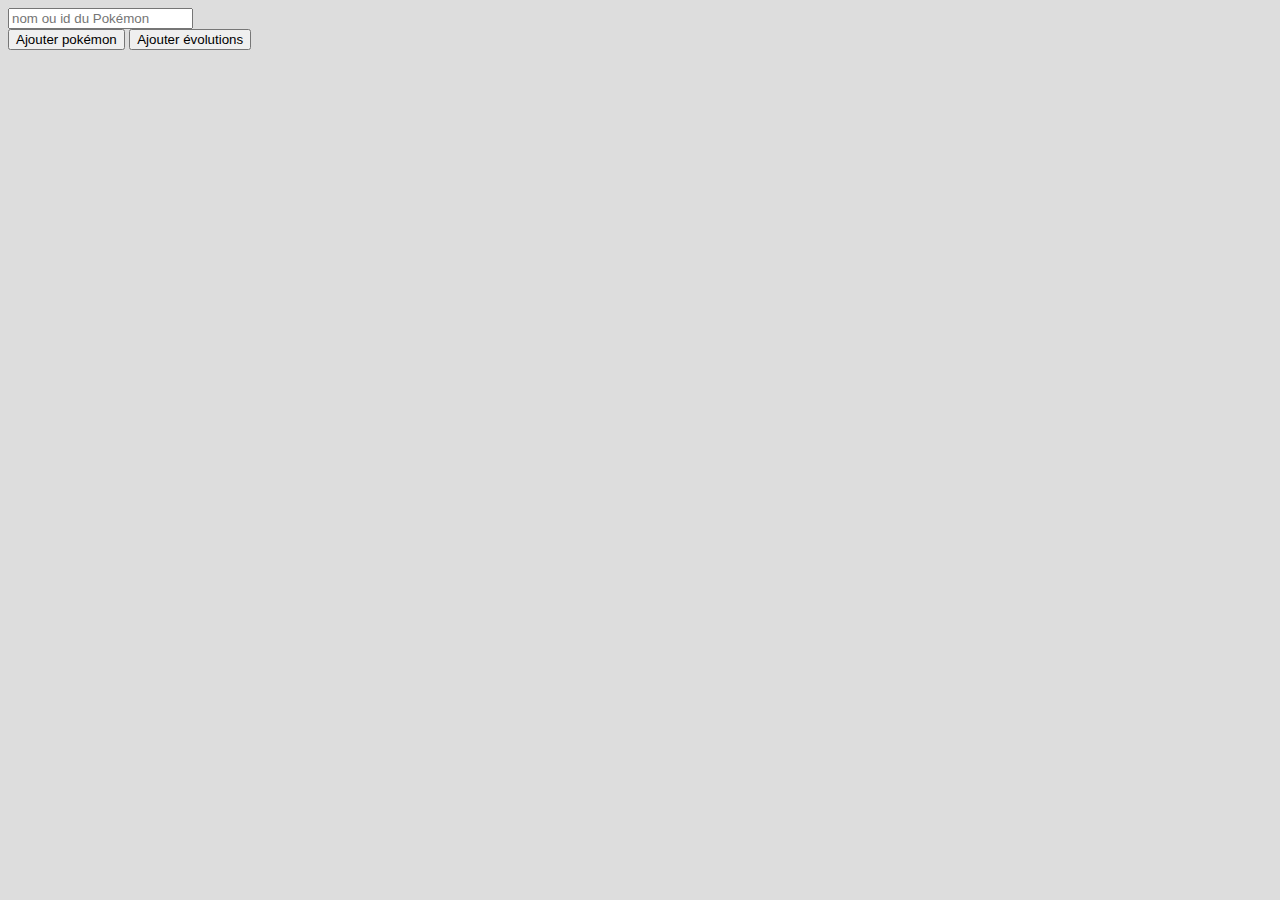
<file: src/index.html>
<!DOCTYPE html >
<html> 
  <head> 
    <meta charset="utf-8"/>
    <link rel="stylesheet" href="css/style.css"/>
    <script defer="defer" src="js/script-base.js"></script>
    <script defer="defer" src="js/script-xhr.js"></script>
  </head>
  <body>
    <div>
      <input type="text" id="search-input" placeholder="nom ou id du Pokémon"/>
    </div>
    <div>
      <button id="button1">Ajouter pokémon</button>
      <button id="button2">Ajouter évolutions</button>
    </div>
    <div id="pokemon-list"></div>
  </body>
</html>
</file>
<file: src/css/style.css>
* {
  box-sizing: border-box;
}

html {
  font-family: "Gill Sans", "Gill Sans MT", Calibri, "Trebuchet MS", sans-serif;
  font-weight: lighter;
}

body {
  background: #ddd;
}

#pokemon-list {
  display: flex;
  flex-direction: row;
  flex-wrap: wrap;
}

.pokemon {
  color: #444;
  background: #eee;
  display: flex;
  flex-direction: column;
  align-items: center;
  width: 160px;
  box-shadow: 0 5px 5px #888;
  border: 1px solid #888;
  border-radius: 5px;
  padding: 5px;
  margin: 5px;
}
.pokemon .name {
  font-weight: bold;
  width: 100%;
  text-align: center;
}
.pokemon img {
  margin: auto;
}

/*# sourceMappingURL=style.css.map */
</file>
